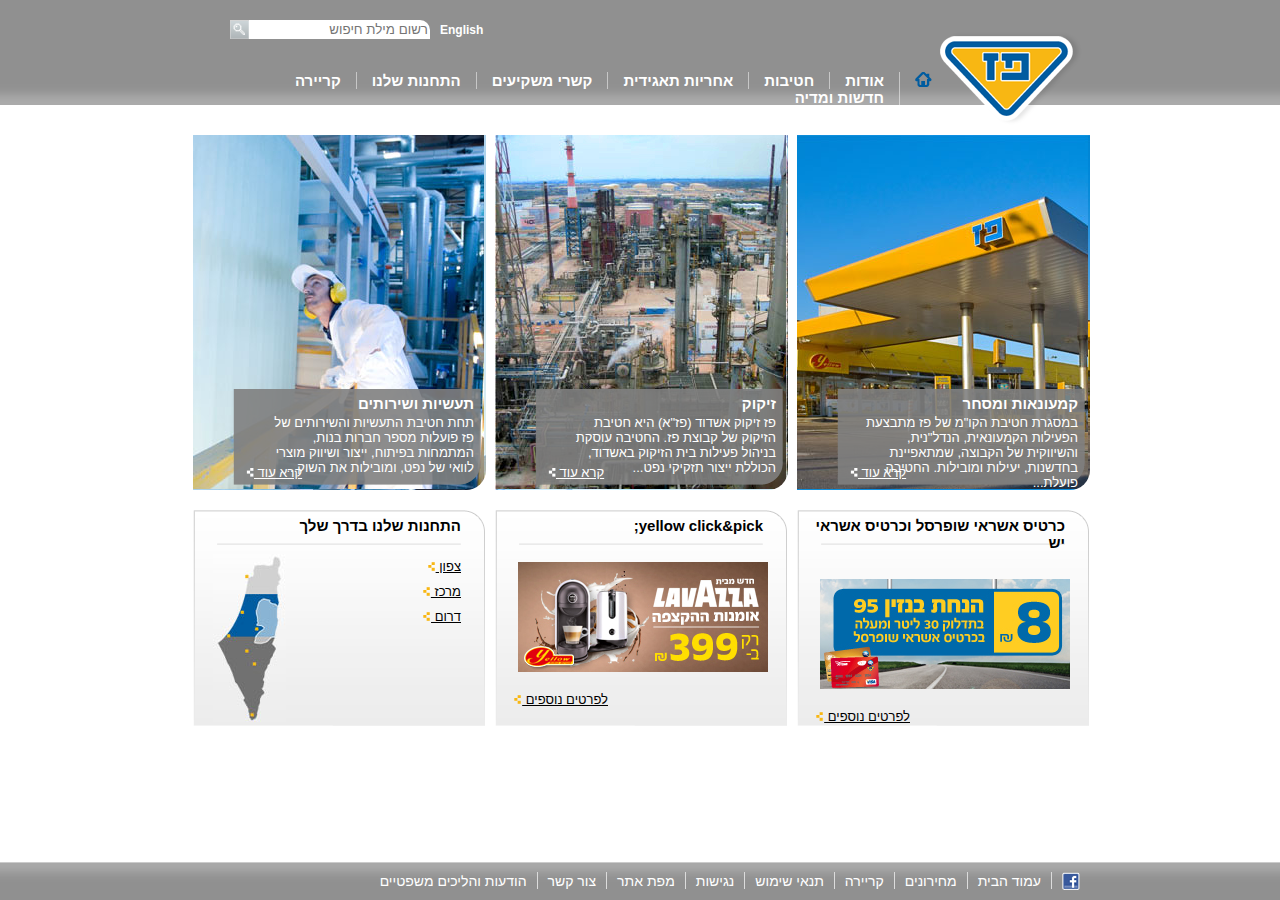
<file: index.html>
<!DOCTYPE html>
<html>
<head>
    <meta charset="utf-8" />
    <meta http-equiv="X-UA-Compatible" content="IE=edge">
    <title>פז-עמוד הבית</title>
    <meta name="viewport" content="width=device-width, initial-scale=1">
    <link rel="stylesheet" type="text/css" media="screen" href="main.css" />
    
</head>
<body>
    <header>
        <div id="header-container">

            <div id="search-bar" class="clearfix">
                <a id="e1" href="#"><img src="images\search_button.png" alt="search_button"></a>
                <input name="search" id="search" placeholder="רשום מילת חיפוש">
                <a href="#">English</a>
            </div>

            <div id="logo">
                <img src="images\paz_logo.png" alt="paz logo">
            </div>

            <nav class="clearfix">
                <ul>
                   <li id="home-icon"><a href="#"><img src= "images\menu_home.png" alt="menu_home.png"></a></li> 
                   <li class="menu-item"><a href="#">אודות</a>
                        <div class="sub-menu">
                            <ul>
                                <li><a href="#">אודות</a></li>
                                <li><a href="#">היסטוריה</a></li>
                                <li><a href="#">חזון וערכים</a></li>
                                <li><a href="#">מבנה הקבוצה</a></li>
                                <li><a href="#">חברי דירקטוריון</a></li>
                                <li><a href="#">הנהלת הקבוצה</a></li>
                                <li><a href="#">פרסים והוקרה</a></li> 
                            </ul>
                        </div> 
                    
                    </li>
                   <li class="menu-item"><a href="#">חטיבות</a>
                        <div class="sub-menu">
                            <ul>
                                <li><a href="#">חטיבות</a></li>
                                <li><a href="#">קמעונאות ומסחר</a></li>
                                <li><a href="#">תעשיות ושירותים</a></li>
                                <li><a href="#">זיקוק</a></li>
                            </ul>
                        </div>          
                    </li>
                   <li class="menu-item"><a href="#">אחריות תאגידית</a>
                        <div class="sub-menu">
                            <ul>
                                <li><a href="#">אחריות תאגידית</a></li>
                                <li><a href="#"> הקוד האתי</a></li>
                                <li><a href="#">מעורבות חברתית</a></li>
                                <li><a href="#">נגישות</a></li>
                                <li><a href="#">איכות הסביבה ובטיחות</a></li>
                                <li><a href="#">דירוג מעלה</a></li>
                            </ul>
                        </div>
                    </li>
                   <li class="menu-item"><a href="#">קשרי משקיעים</a>
                        <div class="sub-menu">
                                <ul>
                                    <li><a href="#">פרופיל חברה</a></li>
                                    <li><a href="#"> דוחות כספיים</a></li>
                                    <li><a href="#">כלים למשקיע</a></li>
                                    <li><a href="#">נתוני מניה</a></li>
                                    <li><a href="#">אסיפות כלליות</a></li>
                                </ul>
                        </div>     
                    </li>
                   <li class="menu-item"><a href="#">התחנות שלנו</a>
                        <div class="sub-menu">
                                <ul>
                                    <li><a href="#">התחנות שלנו</a></li>
                                    <li><a href="#"> רשימת תחנות</a></li>
                                    <li><a href="#">מועדונים</a></li>
                                </ul>
                        </div>     
                    </li>
                   <li class="menu-item"><a href="#">קריירה</a>
                        <div class="sub-menu">
                                <ul>
                                    <li><a href="#">לעבוד בפז</a></li>
                                    <li><a href="#">ניהול תחנת פז</a></li>
                                    <li><a href="#">קריירה</a></li>
                                </ul>
                        </div>     
                    </li>
                   <li class="menu-item"><a href="#">חדשות ומדיה</a>
                    <div class="sub-menu">
                            <ul>
                                <li><a href="#">חדשות</a></li>
                                <li><a href="#">הודעות לעיתונות</a></li>
                            </ul>
                    </div>     
                
                    
                    </li>

                </ul>
            </nav>

        </div>
    </header>
    <div class="main">

        <div id="big-tiles" class="clearfix">
            <div id="gaz-station" class="big-tile-right">
                <div class="overlay">
                    <img src="images/hp_tab_text_bg.png" alt="overlay">
                    <h4>קמעונאות ומסחר</h4>
                    <p>במסגרת חטיבת הקו"מ של פז מתבצעת הפעילות הקמעונאית, הנדל"נית, והשיווקית של הקבוצה, שמתאפיינת בחדשנות, יעילות ומובילות. החטיבה פועלת...</p>
                    <a href="#">קרא עוד <img id="icon" src="images/read_more_white.png" alt="read more"></a>
                </div>                                          
            </div>
            <div id="factory" class="big-tile-right">
                    <div class="overlay">
                            <img src="images/hp_tab_text_bg.png" alt="overlay">
                            <h4>זיקוק</h4>
                            <p>פז זיקוק אשדוד (פז"א) היא חטיבת הזיקוק של קבוצת פז. החטיבה עוסקת בניהול פעילות בית הזיקוק באשדוד, הכוללת ייצור תזקיקי נפט...</p>
                            <a href="#">קרא עוד <img id="icon" src="images/read_more_white.png" alt="read more"></a>
                    </div>
            </div>
            <div id="pipes" class="big-tile-right">
                    <div class="overlay">
                            <img src="images/hp_tab_text_bg.png" alt="overlay">
                            <h4>תעשיות ושירותים</h4>
                            <p>תחת חטיבת התעשיות והשירותים של פז פועלות מספר חברות בנות, המתמחות בפיתוח, ייצור ושיווק מוצרי לוואי של נפט, ומובילות את השוק...</p>
                            <a href="#">קרא עוד <img id="icon" src="images/read_more_white.png" alt="read more"></a>
                    </div>
            </div>
            
            
        </div>

        <div id="little-tiles" class="clearfix">
            <div id="little-right" class="little-tile-right">
                <div class="little-overlay">
                    <h4> כרטיס אשראי שופרסל וכרטיס אשראי יש</h4>
                    <img src="images/paz_250x110059890678.jpg" alt = "paz">
                    <a href="#">לפרטים נוספים <img id="icon" src="images/read_more_yellow.png" alt="read more"></a>
                </div>
            </div>
            <div id="little-center" class="little-tile-right">
                <div class="little-overlay">
                    <h4> yellow click&pick;</h4>
                    <img src="images/banner_atar.jpg" alt = "paz">
                    <a href="#">לפרטים נוספים <img id="icon" src="images/read_more_yellow.png" alt="read more"></a>
                </div>
            </div>
            <div id="little-left" class="little-tile-right" class="clearfix">
                
                <h4> התחנות שלנו בדרך שלך</h4>
                <img src="images/Untitled-3058756287.jpg" alt = "paz">
                <div class=link-list >
                    <ul>
                    <li><a href="#">צפון <img id="icon" src="images/read_more_yellow.png" alt="read more"></a></li>
                    <li><a href="#">מרכז <img id="icon" src="images/read_more_yellow.png" alt="read more"></a></li>
                    <li><a href="#">דרום <img id="icon" src="images/read_more_yellow.png" alt="read more"></a></li>
                    </ul>
                </div>
                
            </div>
        </div>

    </div>
    <footer>
        
            <ul class="footer-container">
                    <li id="facebook-icon"><a href="#"><img src= "images\fb_icon.png" alt="fb_icon.png"></a></li> 
                    <li><a href="#">עמוד הבית</a></li>
                    <li><a href="#">מחירונים</a></li>
                    <li><a href="#">קריירה</a></li>
                    <li><a href="#">תנאי שימוש</a></li>
                    <li><a href="#">נגישות</a></li>
                    <li><a href="#">מפת אתר</a></li>
                    <li><a href="#">צור קשר</a></li>
                    <li><a href="#">הודעות והליכים משפטיים</a></li>
 
            </ul>
          
    </footer>
</body>
</html>
</file>
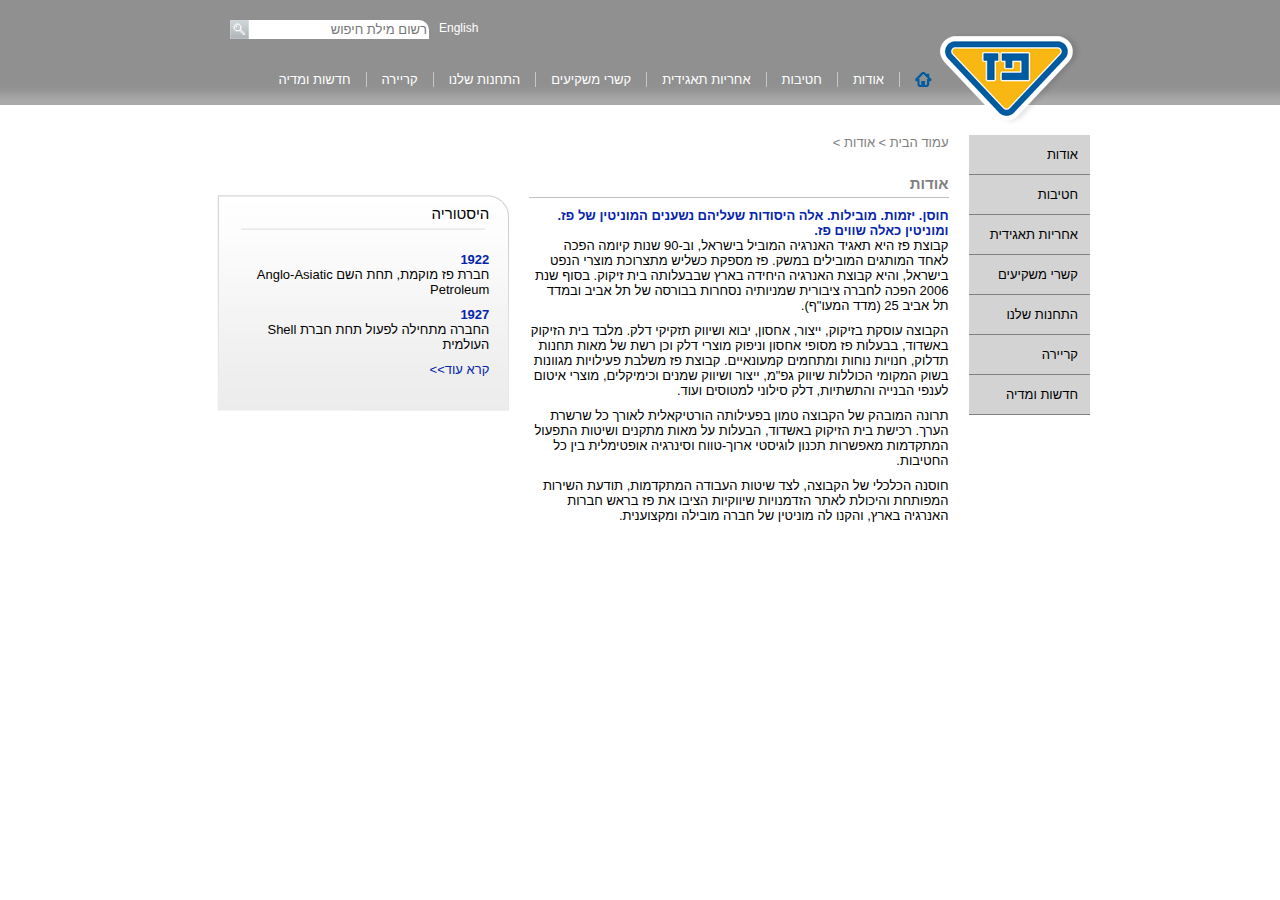
<file: about.html>
<!DOCTYPE html>
<html>
<head>
    <meta charset="utf-8" />
    <meta http-equiv="X-UA-Compatible" content="IE=edge">
    <title>פז-אודות</title>
    <meta name="viewport" content="width=device-width, initial-scale=1">
    <link rel="stylesheet" type="text/css" media="screen" href="main.css" />
    <link rel="stylesheet" type="text/css" media="screen" href="about.css" />
    
</head>
<body>
    <header>
        <div id="header-container">

            <div id="search-bar" class="clearfix">
                <a id="e1" href="#"><img src="images\search_button.png" alt="search_button"></a>
                <input name="search" id="search" placeholder="רשום מילת חיפוש">
                <a href="#">English</a>
            </div>

            <div id="logo">
                <img src="images\paz_logo.png" alt="paz logo">
            </div>

            <nav class="clearfix">
                <ul>
                   <li id="home-icon"><a href="index.html"><img src= "images\menu_home.png" alt="menu_home.png"></a></li> 
                   <li class="menu-item"><a href="#">אודות</a>
                        <div class="sub-menu">
                            <ul>
                                <li><a href="#">אודות</a></li>
                                <li><a href="#">היסטוריה</a></li>
                                <li><a href="#">חזון וערכים</a></li>
                                <li><a href="#">מבנה הקבוצה</a></li>
                                <li><a href="#">חברי דירקטוריון</a></li>
                                <li><a href="#">הנהלת הקבוצה</a></li>
                                <li><a href="#">פרסים והוקרה</a></li> 
                            </ul>
                        </div> 
                    
                    </li>
                   <li class="menu-item"><a href="#">חטיבות</a>
                        <div class="sub-menu">
                            <ul>
                                <li><a href="#">חטיבות</a></li>
                                <li><a href="#">קמעונאות ומסחר</a></li>
                                <li><a href="#">תעשיות ושירותים</a></li>
                                <li><a href="#">זיקוק</a></li>
                            </ul>
                        </div>          
                    </li>
                   <li class="menu-item"><a href="#">אחריות תאגידית</a>
                        <div class="sub-menu">
                            <ul>
                                <li><a href="#">אחריות תאגידית</a></li>
                                <li><a href="#"> הקוד האתי</a></li>
                                <li><a href="#">מעורבות חברתית</a></li>
                                <li><a href="#">נגישות</a></li>
                                <li><a href="#">איכות הסביבה ובטיחות</a></li>
                                <li><a href="#">דירוג מעלה</a></li>
                            </ul>
                        </div>
                    </li>
                   <li class="menu-item"><a href="#">קשרי משקיעים</a>
                        <div class="sub-menu">
                                <ul>
                                    <li><a href="#">פרופיל חברה</a></li>
                                    <li><a href="#"> דוחות כספיים</a></li>
                                    <li><a href="#">כלים למשקיע</a></li>
                                    <li><a href="#">נתוני מניה</a></li>
                                    <li><a href="#">אסיפות כלליות</a></li>
                                </ul>
                        </div>     
                    </li>
                   <li class="menu-item"><a href="#">התחנות שלנו</a>
                        <div class="sub-menu">
                                <ul>
                                    <li><a href="#">התחנות שלנו</a></li>
                                    <li><a href="#"> רשימת תחנות</a></li>
                                    <li><a href="#">מועדונים</a></li>
                                </ul>
                        </div>     
                    </li>
                   <li class="menu-item"><a href="#">קריירה</a>
                        <div class="sub-menu">
                                <ul>
                                    <li><a href="#">לעבוד בפז</a></li>
                                    <li><a href="#">ניהול תחנת פז</a></li>
                                    <li><a href="#">קריירה</a></li>
                                </ul>
                        </div>     
                    </li>
                   <li class="menu-item"><a href="#">חדשות ומדיה</a>
                    <div class="sub-menu">
                            <ul>
                                <li><a href="#">חדשות</a></li>
                                <li><a href="#">הודעות לעיתונות</a></li>
                            </ul>
                    </div>     
                
                    
                    </li>

                </ul>
            </nav>

        </div>
    </header>

<!-- end of the standard header -->

    <main>
        <div class="sidebar">
           
                <ul>
                   <li class="menu-item"><a href="#">אודות</a></li>
                   <li class="menu-item"><a href="#">חטיבות</a></li>
                   <li class="menu-item"><a href="#">אחריות תאגידית</a></li>
                   <li class="menu-item"><a href="#">קשרי משקיעים</a></li>
                   <li class="menu-item"><a href="#">התחנות שלנו</a></li>
                   <li class="menu-item"><a href="#">קריירה</a></li>
                   <li class="menu-item"><a href="#">חדשות ומדיה</a></li>
                </ul>
            
        </div>
        <div class="article">
            <div class="pagenav">
                <a href="index.html">עמוד הבית ></a>
                <a href="about.html">אודות ></a>
            </div>
            <h1>אודות</h1>
            <h2>חוסן. יזמות. מובילות. אלה היסודות שעליהם נשענים המוניטין של פז. ומוניטין כאלה  שווים פז. </h2>
            <p>קבוצת פז היא תאגיד  האנרגיה המוביל בישראל, וב-90 שנות קיומה הפכה לאחד המותגים המובילים במשק. פז מספקת כשליש מתצרוכת מוצרי הנפט בישראל, והיא קבוצת האנרגיה היחידה בארץ שבבעלותה בית זיקוק. בסוף שנת 2006 הפכה לחברה ציבורית שמניותיה נסחרות בבורסה של תל אביב ובמדד תל אביב 25 (מדד המעו"ף). </p>
            <p>הקבוצה עוסקת בזיקוק, ייצור, אחסון, יבוא ושיווק תזקיקי דלק. מלבד בית הזיקוק באשדוד, בבעלות פז מסופי אחסון וניפוק מוצרי דלק וכן רשת של מאות תחנות תדלוק, חנויות נוחות  ומתחמים קמעונאיים. קבוצת פז משלבת פעילויות מגוונות בשוק המקומי הכוללות שיווק גפ"מ, ייצור ושיווק שמנים וכימיקלים, מוצרי איטום לענפי הבנייה והתשתיות, דלק סילוני למטוסים ועוד. </p>
            <p>תרונה המובהק של הקבוצה טמון בפעילותה הורטיקאלית לאורך כל שרשרת הערך. רכישת בית הזיקוק באשדוד, הבעלות על מאות מתקנים ושיטות התפעול המתקדמות מאפשרות תכנון לוגיסטי ארוך-טווח וסינרגיה אופטימלית בין כל החטיבות. </p>
            <p>חוסנה הכלכלי של הקבוצה, לצד שיטות העבודה המתקדמות, תודעת השירות המפותחת והיכולת לאתר הזדמנויות שיווקיות הציבו את פז בראש חברות האנרגיה בארץ, והקנו לה מוניטין של חברה מובילה ומקצוענית.  </p>

            <iframe width="420" height="300" src="https://www.youtube.com/embed/0iuOS-X9uHo" frameborder="0" allow="autoplay; encrypted-media" allowfullscreen></iframe>

        </div>
        <div class="history"> 
            
                <img src="images/small_cube_bg.png">
                <h1>היסטוריה</h1>
                <h2>1922</h2>
                <p>חברת פז מוקמת, תחת השם Anglo-Asiatic Petroleum</p>
                <h2>1927</h2>
                <p>החברה מתחילה לפעול תחת חברת Shell העולמית  </p>
                <a href="#">קרא עוד>></a>
            
        </div>

    </main>




</body>


</html>
</file>
<file: main.css>
* {
direction:rtl;
text-align:right;
box-sizing: border-box;
margin:0;
padding:0;
}

.clearfix:after {

    content: "";
    display: table;
    clear: both;
  
  }

body {

    font-family:arial;
    font-size:15px;
    font-weight: bold;

}


header  {
    height:105px;
    width:100%;
    background-image:url("images/header_bg.png")
   
    
}

#header-container {
    position:relative;
    width:900px;
    height:100%;
    margin:auto;
    z-index: 10;
}

/*search bar design*/

#search-bar {
    float:left;
    margin-top:20px;
    margin-left:30px;
    
 }

#e1 {

    float:left;
      
}

#search-bar>input {
    float:left;
    border:none;
    padding:2px;
    margin-bottom:2px;
    border-top-right-radius:10px;
    
}

    
  
#search-bar>a {
    font-size:12px;
    text-decoration: none;
    color:white;
    margin-left:10px;
}




/* logo design */

#logo>img {
    position:absolute;
    bottom:-20px;
    right:8px;
    width:142px;
    padding-top:20px;
}




/*navigation design*/


nav {
    position:absolute;
    right:143px;
    height:33px;
    bottom:0;
    

}

nav>ul>li {
    float:right;
    list-style:none;
    border-right:1px rgba(255, 255, 255, 0.493) solid;

}

#home-icon{
    border-style:none;
}  


nav>ul>li>a {
    text-decoration:none;
    color:white;
    padding-left:15px;
    padding-right:15px;
    padding-bottom:20px;
    
}



nav>ul>li>a:hover {

    color:rgba(47, 47, 177, 0.582);
    text-decoration:underline;

}




/*submenu design*/

.menu-item{

    position:relative;
}

.sub-menu {
    
    position:absolute;
    top:33px;
    right:15px;    
    background-color:gray;
    min-width:120px;
    display:none;
    background-image:url("images/menu_dropdown_bg.png");
    background-size:100%;      

}

.sub-menu>ul>li {
   
    list-style:none; 
    
}

.sub-menu>ul>li>a {
    text-decoration:none;
    color:white;
    border-bottom:1px white solid;
    padding:2px;
    padding-right:5px;
    display:block;    
}

.sub-menu>ul>li>a:hover {

    color:rgba(27, 29, 179, 0.582);
    text-decoration:underline;
    background-color:rgb(209, 209, 209);

}

.menu-item:hover .sub-menu {
    display:block;
}








/* main section design*/

.main {
    
    height:590px;
    width:900px;
    margin:auto;    
    margin-top:30px;

}



/*big tiles design*/

#big-tiles {
    width:900px;
    height:355px;
    
}


.big-tile-right {
   
    float:right;
    width:293px;
    height:355px;
    background-color:gray;
    margin-left:9px;
    position:relative;
    border-bottom-right-radius:20px;

}

.big-tile-right:last-child {

    margin-left:0;
}

#gaz-station {

   background-image: url("images/1908364606615453350.JPG");
    

}

#factory {

    background-image:url("images/Picture-046410251500.jpg");
}

#pipes {

    background-image:url("images/פזקר_-291_354410564000.jpg");

}

/* big tiles overlay design */

.overlay {
    width:228px;
    height:77px;
    position:absolute;
    bottom:25px;
    right:5px;
}

.overlay>p {

    position:absolute;
    top:20px;
    right:0;
    color:white;
    font-size:13px;
    font-weight: normal;
    padding:7px;
    

}
.overlay>h4 {

    position:absolute;
    top:7px;
    right:7px;
    color:white;
    font-size:15px;
    font-weight: bold;
}

.overlay>a {

    position:absolute;
    bottom:-15px;
    left:-7px;
    color:white;
    font-size:13px;
    font-weight: normal;
}

.overlay>a:hover {

    color:rgba(47, 47, 177, 0.582);
}


/* little tiles design*/

#little-tiles {
    width:900px;
    height:216px;
    margin-top:20px;
    
}


.little-tile-right {
   
    float:right;
    width:293px;
    height:216px;
    background-color:gray;
    margin-left:9px;
    position:relative;
    border-top-right-radius:20px;
    background: url("images/small_cube_bg.png") no-repeat 0 0;
}

.little-tile-right:last-child {

    margin-left:0;
}




/* little tile overlay design */

.little-overlay {
    width:100%;
    height:100%;
    position:absolute;
    
}

.little-overlay>img {

    display:block;
    padding-top:28px;
    padding-right:20px;
    
    
}
.little-overlay>h4 {
    
    margin-top:7px;
    margin-right:25px;
    color:black;
    font-size:15px;
    font-weight: bold;
}

.little-overlay>a {

    display:block;
    color:black;
    font-size:13px;
    font-weight: normal;
    margin-right:180px;
    margin-top:20px;
    
}

.little-overlay>a:hover {

    color:rgba(47, 47, 177, 0.582);
}


#little-left>img {

float:left;
padding-top:20px;
padding-left:20px;

}

#little-left>h4 {
    margin-top:7px;
    margin-right:25px;
    color:black;
    font-size:15px;
    font-weight: bold;
}

.link-list {
    width:60%;
    height:100%;
    float:right;
    padding-top:20px;
    padding-right:20px;
    
}

.link-list>ul>li {
    padding:5px;
    list-style:none;
    
}

.link-list>ul>li>a {
    
        display:block;
        color:black;
        font-size:13px;
        font-weight: normal;
      
        
}

.link-list>ul>li>a:hover {

    color:rgba(47, 47, 177, 0.582);

}


/*footer design*/

footer {
    position:fixed;
    width:100%;
    height:38px;
    bottom:0;
    background-color: gray;
    background-image: url("images/footer_bg.png");

   
}

.footer-container {

    
    width:900px;
    margin:auto;
    height:100%;
    bottom:0;
    margin-top:10px;

}

footer>ul>li {
    float:right;
    list-style:none;
    border-right:1px solid gainsboro;
}

footer>ul>li>a {
    text-decoration:none;
    color:white;
    font-size:14px;
    font-weight:normal;
    padding:10px;
    
    
}
   
#facebook-icon {

    border-style:none;
}
</file>
<file: about.css>
*{

    font-size:13px;
    font-weight: normal;
}


main {
    width:900px;
    height:691px;
    margin:auto;
    margin-top:30px;
}



.sidebar {

    width:13.5%;
    height:100%;
    float:right;
    display:block;
    

}

.article {

    width:48.8%;
    height:100%;
    float:right;
    padding-right:20px;

}

.history {

    width:37.7%;
    height:100%;
    float:right;

}

/* sidebar design */

.sidebar>ul{

    list-style:none;
    

}

.sidebar>ul>li>a{

    background-color:lightgray;
    color:black;
    text-decoration:none;
    width:100%;
    display:block;
    padding:12px;
    font-size:13px;
    font-weight: normal;
    border-bottom:solid 1px gray;

}

.sidebar>ul>li>a:hover{

    color:rgb(5, 36, 173);
    text-decoration:underline;
}



/* article section design */

.pagenav {

    float:right;
    width:100%;
    height:40px;
    font-size:12px;
   
    
}

.pagenav>a{
    text-decoration:none;
    color:gray;
}

.pagenav>a:hover{

    text-decoration:underline;
    color:rgb(5, 36, 173);
}



.article>h1{

    border-bottom:solid 1px rgb(194, 194, 194);
    font-size:15px;
    color:gray;
    padding-bottom:5px;
    font-weight: bold;

}

.article>h2{

    color:rgb(5, 36, 173);
    padding-top:10px ;
    padding-left:10px;
    font-size:13px;
    font-weight: bold;


}




.article>p{

    font-size:13px;
    padding-bottom:10px;
   
}

.article>video{

    width:415px;
    border:1px solid gray;
    margin-top:20px;
    background-color: rgb(214, 211, 211);

         
}



/* history section design */

.history {

    position:relative;
    padding-top:40px;
}
.history>img{
    position:absolute;
    margin:20px;
    width: 292px;
    z-index:1;

}

.history>h1{

    position:relative;
    margin-right:40px;
    margin-bottom:30px;
    margin-top:30px;
    font-size:15px;
    z-index:10;

}

.history>h2{

    position:relative;
    z-index:10;
    margin-right:40px;
    color:rgb(5, 36, 173);
    font-weight: bold;
}

.history>p{

    position:relative;
    z-index:11;
    margin-right:40px;
    margin-left:40px;
    margin-bottom:10px;


}

.history>a{

    position:relative;
    z-index:10;
    margin-right:40px;
    color:rgb(5, 36, 173);
    text-decoration:none;

}
</file>
